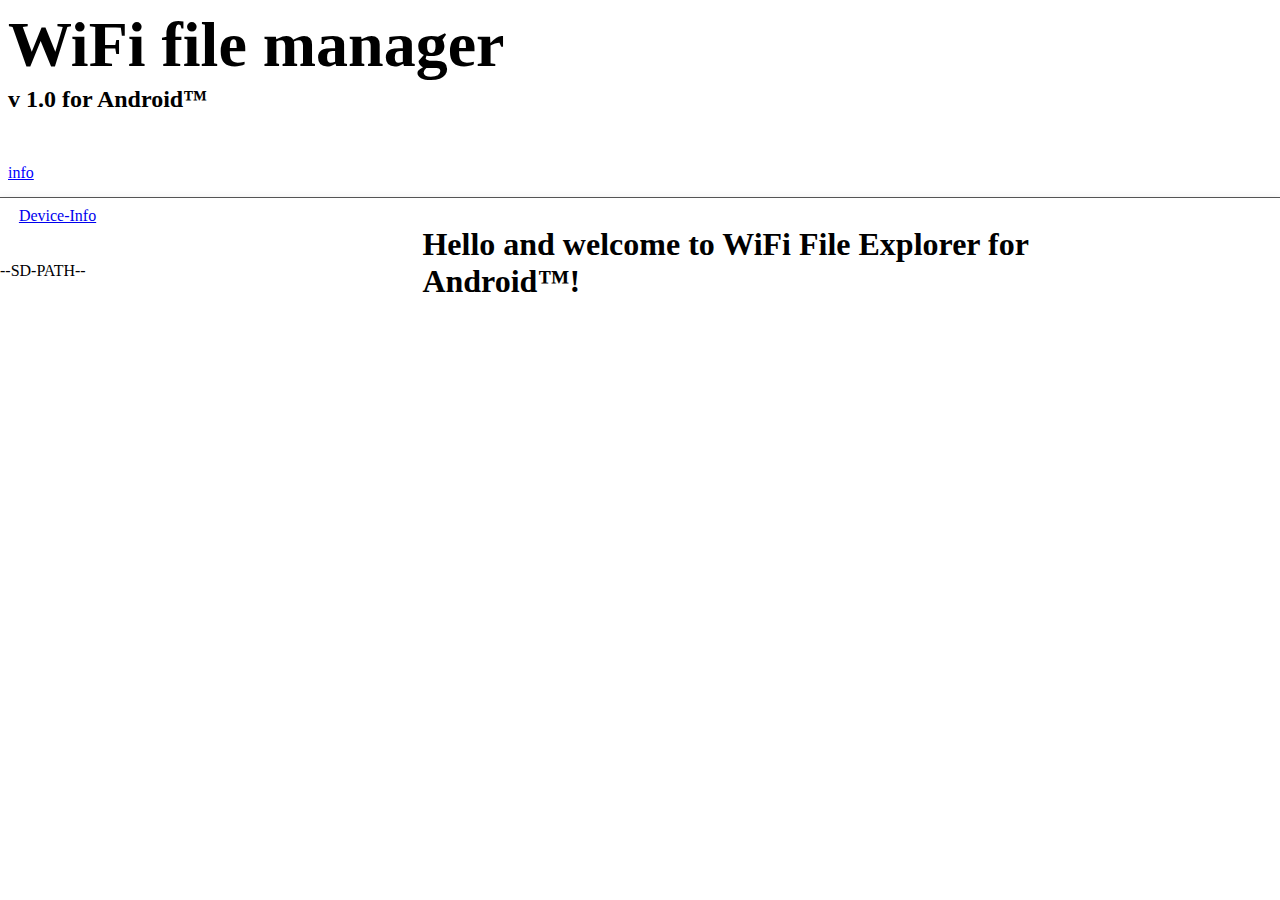
<file: app/src/main/res/raw/index.html>
<!DOCTYPE html>
<HTML lang="de">
<HEAD>
    <TITLE>WiFi File Explorer -beta-</TITLE>
</HEAD>
 <frameset rows="22%,*" border=0 frameborder=0>
  <frame src="top.html" name="top">
<frameset cols="25%,*" border=0 frameborder=0>
  <frame src="left.html" name="left">
  <frame src="info.html" name="main">
 </frameset>   
</frameset>
<BODY BGCOLOR="#FFFFFF">
<!--Frameset von www.webconrad.com-->
</BODY>
</HTML>
</file>
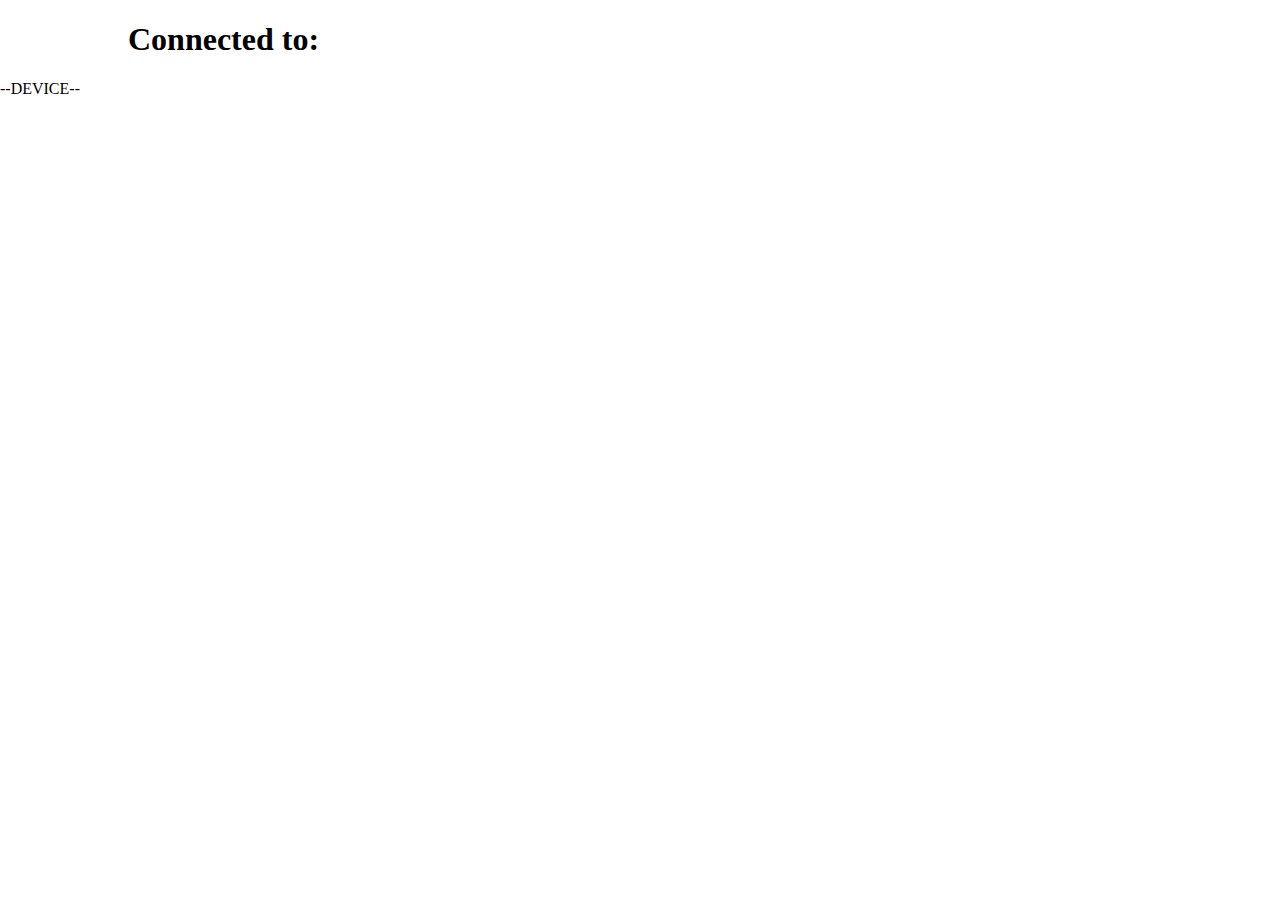
<file: app/src/main/res/raw/device.html>
<!DOCTYPE html>
<HEAD>
	<link rel="stylesheet" href="style_device.css">
	<TITLE>Device Informations</TITLE>
	<meta http-equiv="content-type" content="text/html; charset=iso-8859-1"/>
	<div id="line"></div>
</HEAD>
<body>

	<h1>Connected to:</h1>

	--DEVICE--

</BODY>
</html>
</file>
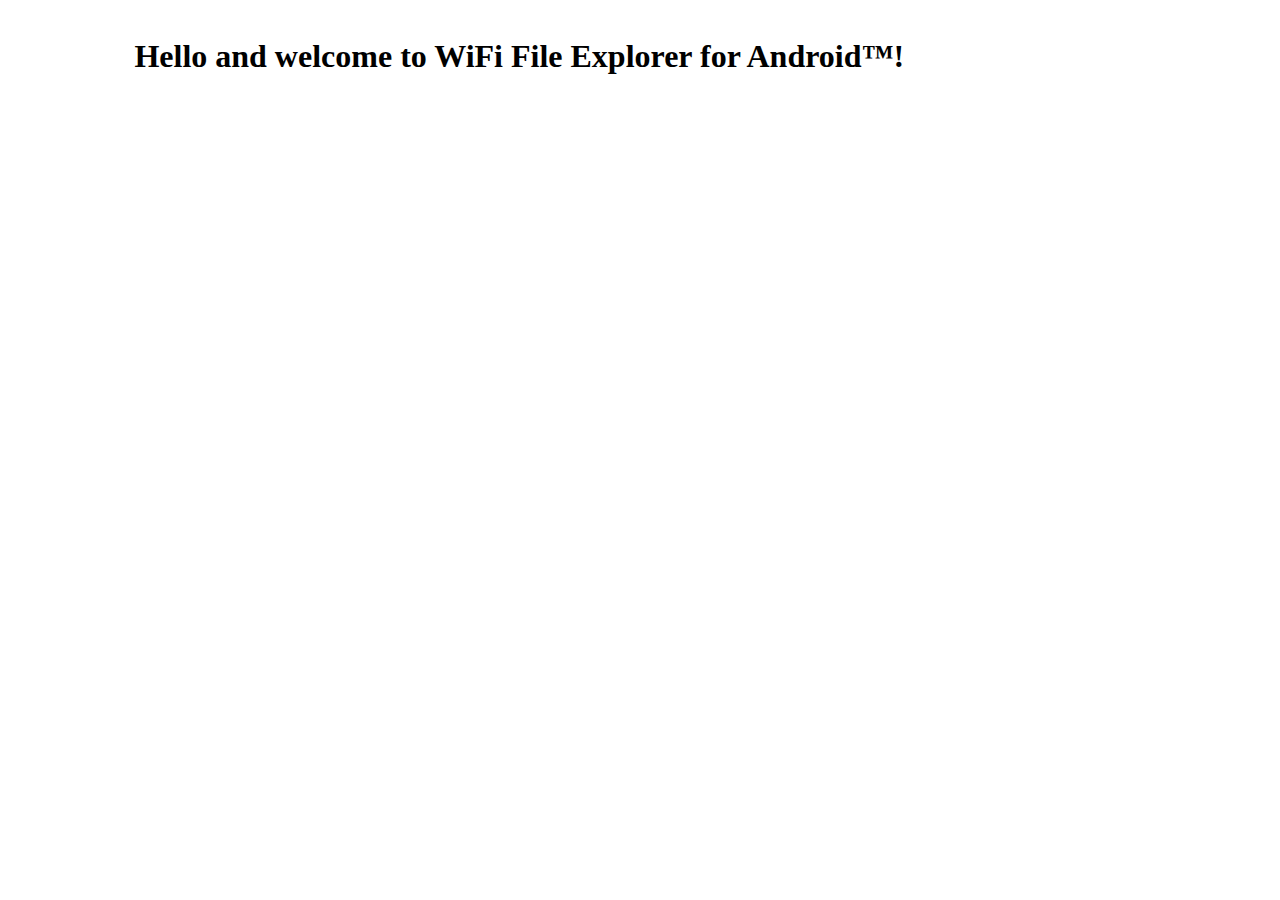
<file: app/src/main/res/raw/info.html>
<HTML>
	<HEAD>
		<style>

			h1{
				margin-left:10%;
				margin-right:10%;
				margin-top:3%;
			}

			h2{
				margin-left:10%;
				margin-right:10%;
			}

			p{
				margin-left:10%;
				margin-right:10%;
			}

			#line { 
				position:fixed;
				top:-5px;
				left:0;
				right : 0;
				width:100%;
				border: 0; 
				height: 10px;
			}

		</style>
		<TITLE>Welcome</TITLE>
	<div id="line"></div>
	</HEAD>

	<body>



	<h1>Hello and welcome to WiFi File Explorer for Android&trade;!</h1>

	</BODY>
</HTML>
</file>
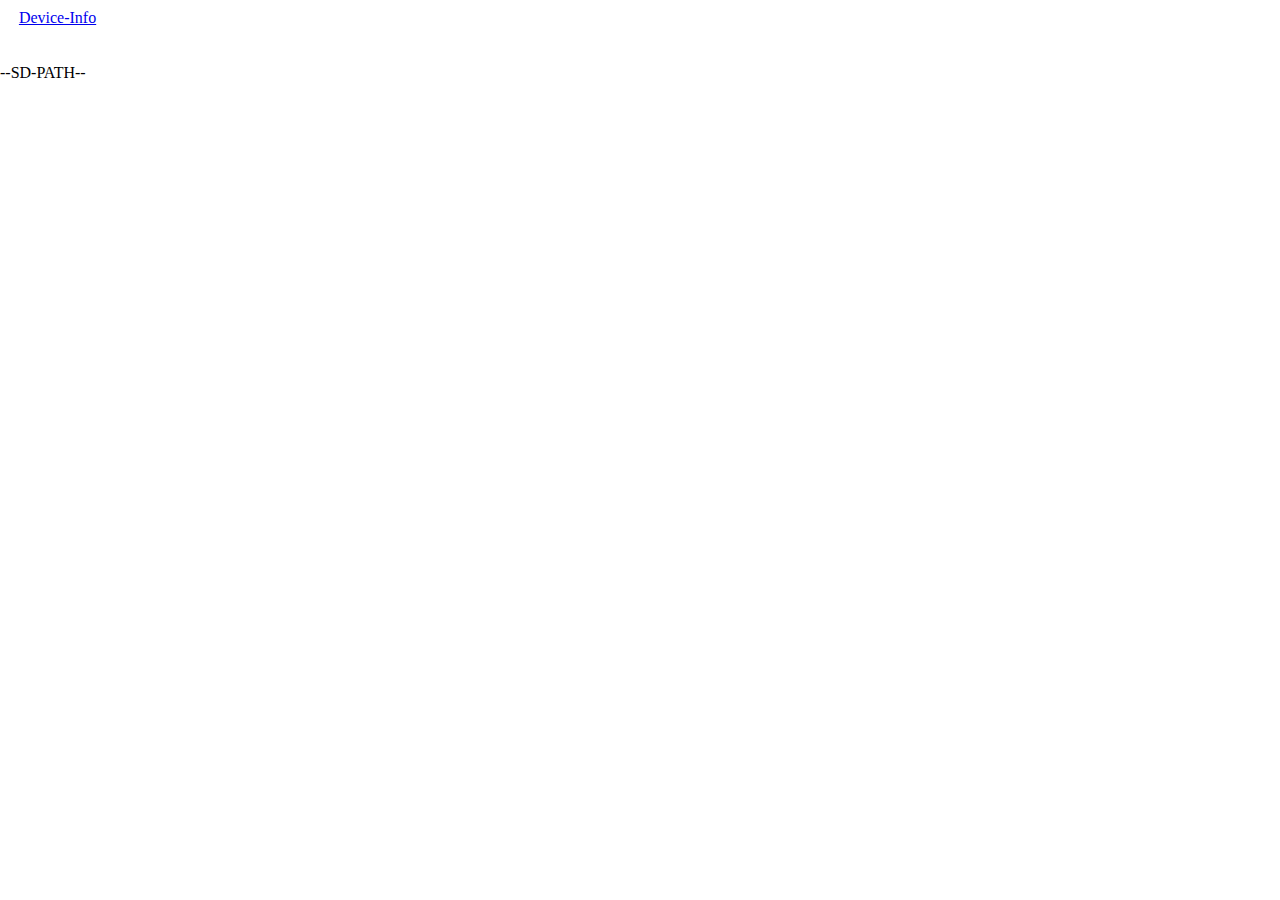
<file: app/src/main/res/raw/left.html>
<HTML>
	<HEAD>
		<TITLE>Willkommen</TITLE>
		<meta http-equiv="content-type" content="text/html; charset=iso-8859-1"/>
		<script language="javascript" type="text/javascript" src="javascript_left.js"></script>
		<link rel="stylesheet" href="style_left.css">
	</HEAD>
	<div id="line"></div>
	<body onload="loadP('left.html')" onunload="unloadP('left.html')">


		<a href='/device' target="main">
			<div id="device"> Device-Info </div>
		</a>
		<div class="freeline"></div>

		--SD-PATH--

		<div class="freeline"></div>
		<div class="freeline"></div>
		<div class="freeline"></div>
	</BODY>
</HTML>
</file>
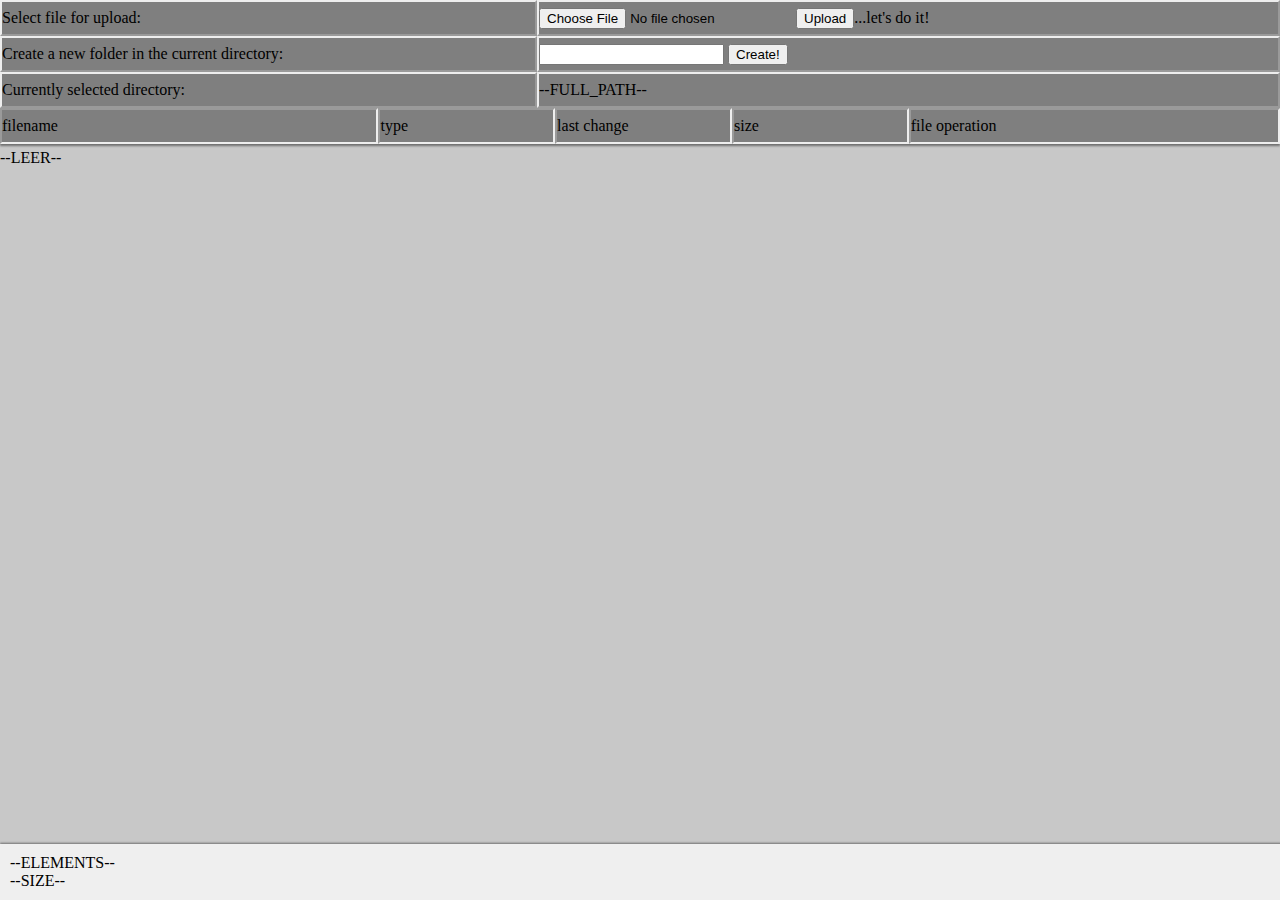
<file: app/src/main/res/raw/main.html>
﻿<!DOCTYPE html>
<HEAD>
    <TITLE>Welcome</TITLE>

	<link rel="stylesheet" href="style_main.css">
        <script type="text/javascript">
            function sendFilename(){
                var file = document.getElementById('file');
                var xmlHttp = new XMLHttpRequest();
                xmlHttp.open( "GET", "/upload/"+file.value, false ); // false for synchronous request
                xmlHttp.send( null );
            }

	        function rename( filenameOld, fullpath ){
		        var filenameNew = prompt("Enter and confirm a new file name:", filenameOld);

		        if ( filenameNew != null ){
			        var xmlHttp = new XMLHttpRequest();
                	xmlHttp.open( "GET", "/rename"+fullpath + "?" + filenameNew, false ); // false for synchronous request
                	xmlHttp.send( null );
		        }
		        else {return false}
	        }
        </script>

</HEAD>
<body>

<header>
    <div class = "table">
        <div class = "line">
            <div class = "col_label">
                Select file for upload:
            </div>
            <div class = "col_action">
                <form action="--UPLOAD--" method="POST" enctype="multipart/form-data">
                    <input id="file" name="File" onchange="sendFilename()" type="file" size="50" accept="text/*">
                    <input type="submit" value="Upload" onclick="parent.main.location=('/fileList')">...let's do it!</input>
                </form>
            </div>
        </div>
        <div class = "line">
            <div class = "col_label">
                Create a new folder in the current directory:
            </div>
            <div class = "col_action">
                <form action="--NEWDIR--" method="GET" target="left">
                    <input id="dirname" name="dirname">
                    <input type="submit" value="Create!">
                </form>
            </div>
        </div>
        <div class = "line">
            <div class = "col_label">
                Currently selected directory:
            </div>
            <div class = "col_action">
                --FULL_PATH--
            </div>
        </div>

    </div>

    <div class = "tabelle">
        <div class = "line">
            <div class = "file_head_big"> filename </div>
            <div class = "file_head_small"> type </div>
            <div class = "file_head_small"> last change </div>
            <div class = "file_head_small"> size </div>
            <div class = "file_head_medium"> file operation </div>
            <div class = "file_head_right">  </div>
        </div>
    </div>


</header>

<main>

	--LEER--

</main>
    <div id="footer">
        <div class = "line">
            <div class = "cell_big"> --ELEMENTS-- </div>
            <div class = "cell_big"> --SIZE-- </div>
        </div>
    </div>




</BODY>
</html>
</file>
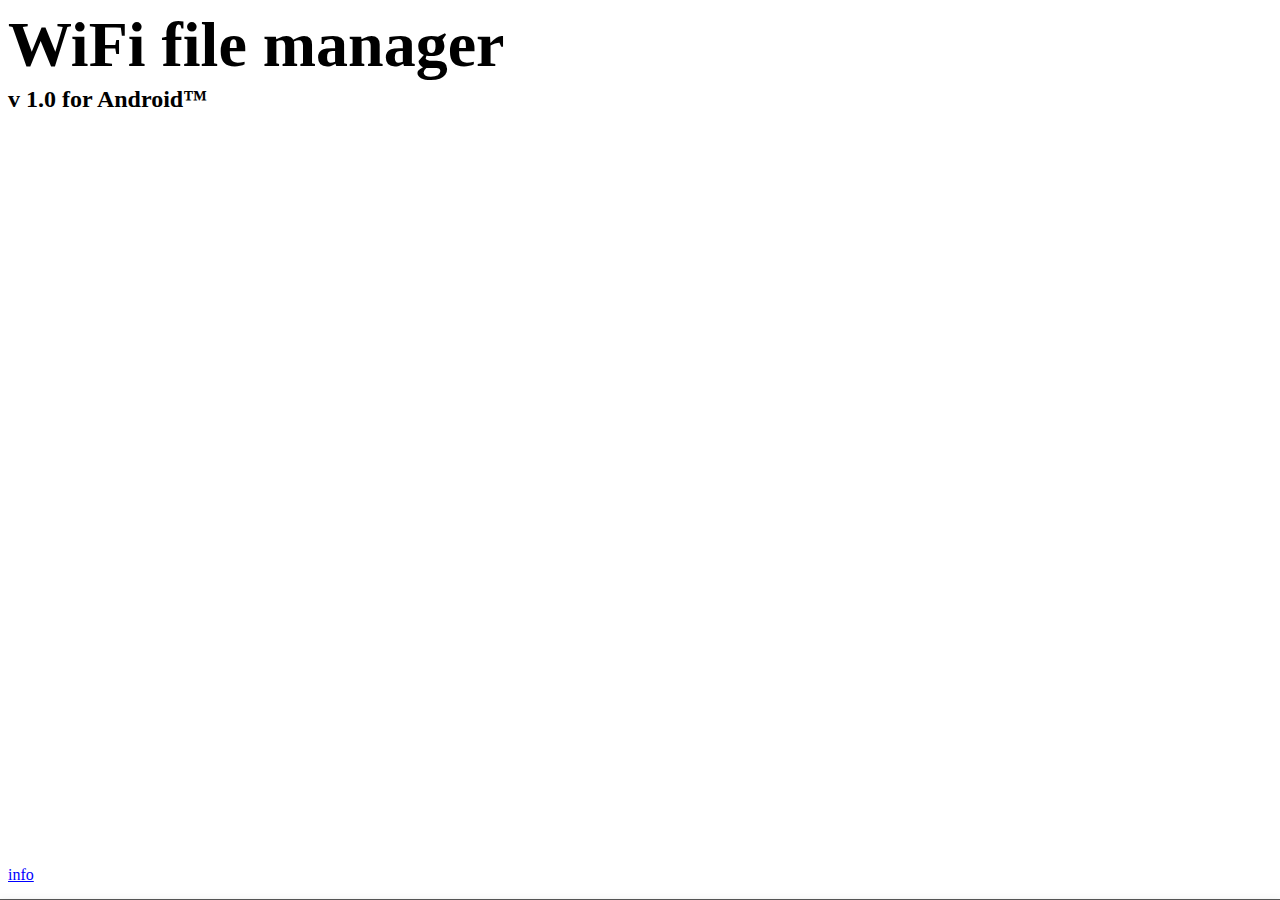
<file: app/src/main/res/raw/top.html>
<HTML>
<HEAD>
	<style type="text/css">
		body {
			height: 95%;
			position:right;
			width: auto;
			overflow:hidden;
		}
		h1 {
			font-size:400%;
			margin-bottom:-0.25em;
		}
		#line{
			position:absolute;
			background-color:#707070;
			bottom:0;
			left:0;
			width:100%;
			height:1px;
			border-width:1px;
			border-style:outset;
			border-color:#808080;
		}

#line3 { 
position:absolute;
bottom:0;
left:0;
width:100%;
border: 0; 
height: 1px; 
background: #555555;
-webkit-box-shadow: 0px 5px 10px 0px rgba(0,0,0,0.75);
-moz-box-shadow: 0px 5px 10px 0px rgba(0,0,0,0.75);
box-shadow: 0px 5px 10px 0px rgba(0,0,0,0.75);
}

		#help{
			position:absolute;
			bottom:1em;
		}

	</style>
	<TITLE>Welcome</TITLE>
</HEAD>
<body text="#000000" link="#0000FF" vlink="#FF00FF" alink="#FF0000">

	<h1>WiFi file manager</h1>
	<h2>v 1.0 for Android&trade;</h2>

	<div id="help">
		<a href='/info.html' target="main">info</a>
	</div>
	<div id="line3"></div>

</BODY>
</HTML>
</file>
<file: app/src/main/res/raw/style_device.css>
html, body{
	top : 0;
	left : 0;
	right : 0;
	margin : 0;
	padding : 0;
}

div.table{
	display : table;
	top : 0;
	margin-left: auto;
    	margin-right: auto;
	width : 80%;
}

div.line{
	display : table-row;
}


div.line_left{
	display : table-cell;
	width:50%;
	height:2em;
	vertical-align: middle;
}

div.line_right{
	display : table-cell;
	width:50%;
	height:2em;
	vertical-align: middle;
}

div.freeline{
	width:100%;
	height:1em;
}

h1{
	margin-left:10%;
}

h2{
	margin-left:10%;
}

tab1 { 
	padding-left: 2em;
}

#line {
	position:fixed;
	top:-5px;
	left:0;
	right : 0;
	width:100%;
	border: 0;
	height: 5px;
}
</file>
<file: app/src/main/res/raw/style_left.css>
body{
	top : 0;
	left : 0;
	right : 0;
	margin : 0;
	padding : 0;
}

div.folder_parent {
	position: relative;
	border-style:solid;
	border-right:0px solid #808080;
	border-top:0px solid #808080;
	border-bottom:0px solid #808080;
	border-left:6px solid #505050;
	width: 55%;
	height:60px;
}

div.folder_closed {
	background: #AAAAAA;
	border-width:4px;
	border-style:outset;
	position: absolute;
	height: calc(44px - 0.25cm);
	min-width: calc(100% + 1cm);
	margin-top: 6px;
	padding-left:0.5cm;
	padding-top:0.25cm;
	z-index:10;
}

div.folder_opened {
	background: #AAAAAA;
	position: absolute;
	height: calc(44px - 0.25cm);
	min-width: calc(100% + 1cm);
	border-width:4px;
	border-style:outset;
	border-color:#3968A6;
	margin-top: 6px;
	margin-left: 12px;
	padding-left:0.5cm;
	padding-top:0.25cm;
	/* Skew */
	-webkit-transform: skew(-30deg);
	-moz-transform: skew(-30deg);
	-o-transform: skew(-30deg);
	transform: skew(-30deg);
	z-index:10;
}

#device {
	position: relative;
    height: calc(48px - 0.25cm);
    width: calc(100% - 0.5cm);
    padding-left:0.5cm;
    padding-top:0.25cm;
}

div.freeline{
	width:100%;
	height:1em;
}


#line { 
	position:fixed;
	top:-5px;
	left:0;
	right : 0;
	width:100%;
	border: 0; 
	height: 5px;
	z-index:100;
}
</file>
<file: app/src/main/res/raw/style_main.css>
html, body{
	top : 0;
	left : 0;
	right : 0;
	margin : 0;
	padding : 0;
	background-color : rgb(127, 127, 127);
	height:100%;
	min-height:100%;
	overflow: hidden;
}

body{
	display: flex;
	flex-direction: column;
}

header{
	display:table;
	flex: 0 0 auto;
	width:100%;
	top : 0;
	left : 0;
	right : 0;
	-webkit-box-shadow: 0px 2px 2px 0px rgba(80, 80, 80, 0.75);
	-moz-box-shadow:    0px 2px 2px 0px rgba(80, 80, 80, 0.75);
	box-shadow:         0px 2px 2px 0px rgba(80, 80, 80, 0.75);
	z-index:10;
}

main{
	flex: 1 1 auto;
	overflow-y: scroll;
	padding : 0;
	padding-top:5px;
	width : 100%;
	background-color : rgb(200, 200, 200);
}

div.table{
	display : table;
	top : 0;
	left : 0;
	right : 0;
	width : 100%;
}

tab{
	margin-left:1em;
}

div.line{
	display : table-row;
}

div.col_label {
	display : table-cell;
	height:2em;
	border-width:2px;
	border-style:outset;
	vertical-align: middle;
}

div.col_action {
	display : table-cell;
	height:2em;
	border-width:2px;
	border-style:outset;
	vertical-align: middle;
}

div.file_head_big {
	display : table-cell;
	width : 30%;
	height: 2em;
	border-width:2px;
	border-style:inset;
	vertical-align: middle;
}

div.file_head_medium {
	display : table-cell;
	width : 28%;
	height: 2em;
	border-width:2px;
	border-style:inset;
	border-right:none;
	vertical-align: middle;
}

div.file_head_right {
	display : table-cell;
	border-right: 2px inset;
	border-top: 2px inset;
	border-bottom: 2px inset;
	min-width : 16px;
}

div.file_head_small {
	display : table-cell;
	width : 14%;
	height: 2em;
	border-width:2px;
	border-style:inset;
	vertical-align: middle;
}

div.line_light{
	display : table-row;
	background-color : rgb(200, 200, 200);
}


div.line_dark{
	display : table-row;
	background-color : rgb(175, 175, 175);
}


div.line_big {
	display : table-cell;
	width : 30%;
	padding-left:5px;
	border-collapse : collapse;
	background-color : transparent;
	vertical-align: middle;
}

div.line_small {
	display : table-cell;
	width : 14%;
	border-collapse : collapse;
	background-color : transparent;
	vertical-align: middle;
}

#footer{
	display:table;
	bottom:0;
	flex: 0 0 auto;
	background:#efefef;
	padding:10px;
	width:100%;
	-webkit-box-shadow: 0px -1px 2px 0px rgba(80, 80, 80, 0.75);
	-moz-box-shadow:    0px -1px 2px 0px rgba(80, 80, 80, 0.75);
	box-shadow:         0px -1px 2px 0px rgba(80, 80, 80, 0.75);
}
</file>
